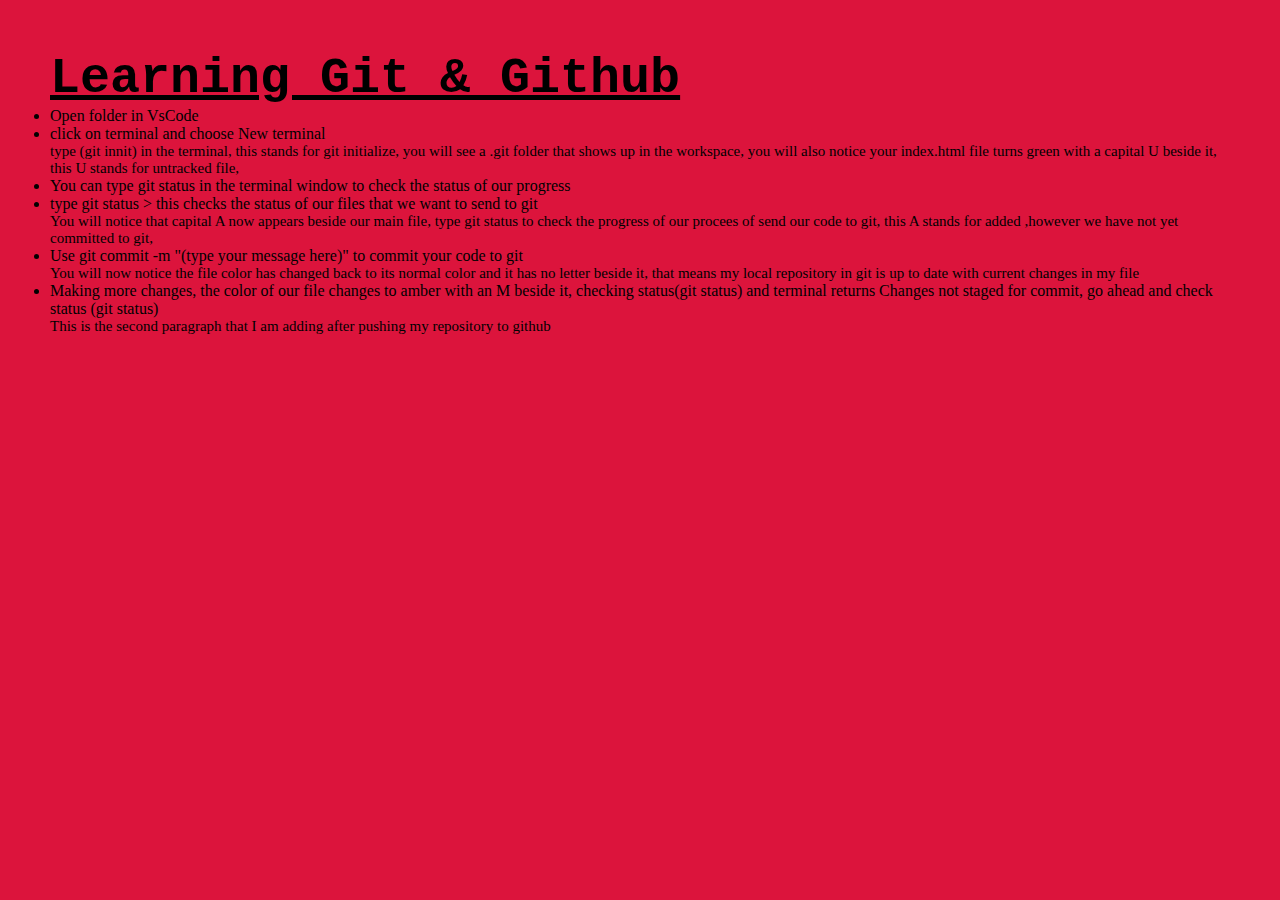
<file: index.html>
<!DOCTYPE html>
<html lang="en">
<head>
    <meta charset="UTF-8">
    <meta http-equiv="X-UA-Compatible" content="IE=edge">
    <meta name="viewport" content="width=device-width, initial-scale=1.0">
    <title>Learning Git and Github</title>
    <link rel="stylesheet" href="/css/style.css">
</head>
<body>
    
    <p>
        <h1>Learning Git & Github</h1>
        <ul>
            <li>Open folder in VsCode</li>
            <li>click on terminal and choose New terminal</li>
            <p>type (git innit) in the terminal, this stands for git initialize, you will see a .git folder that shows up in the workspace, you will also notice your index.html file turns green with a capital U beside it, this U stands for untracked file,
                <li>You can type git status in the terminal window to check the status of our progress</li>
                <li>type git status > this checks the status of our files that we want to send to git<p>You will notice that capital A now appears beside our main file, type git status to check the progress of our procees of send our code to git, this A stands for added ,however we have not yet committed to git,</p></li>
                <li> Use git commit -m "(type your message here)" to commit your code to git<p>You will now notice the file color has changed back to its normal color and it has no letter beside it, that means my local repository in git is up to date with current changes in my file</p></li>
                <li>Making more changes, the color of our file changes to amber with an M beside it, checking status(git status) and terminal returns Changes not staged for commit, go ahead and check status (git status) </li>
            </p>
            <p>This is the second paragraph that I am adding after pushing my repository to github</p>
        </ul>
    </p>
</body>
</html>
</file>
<file: css/style.css>
*{
    padding: 0;
    margin: 0;
    box-sizing: border-box;
}

body{
    background: crimson;
    padding: 50px;
}

h1{
    font-family: 'Courier New', Courier, monospace;
    font-size: larger;
    font-weight: bolder;
    text-decoration: underline;
    font-weight: 600;
    font-size: 50px;

}
p{
    font-style: normal;
    font-size: 15px;
}
text{
    font-size: 30px;
}
</file>
